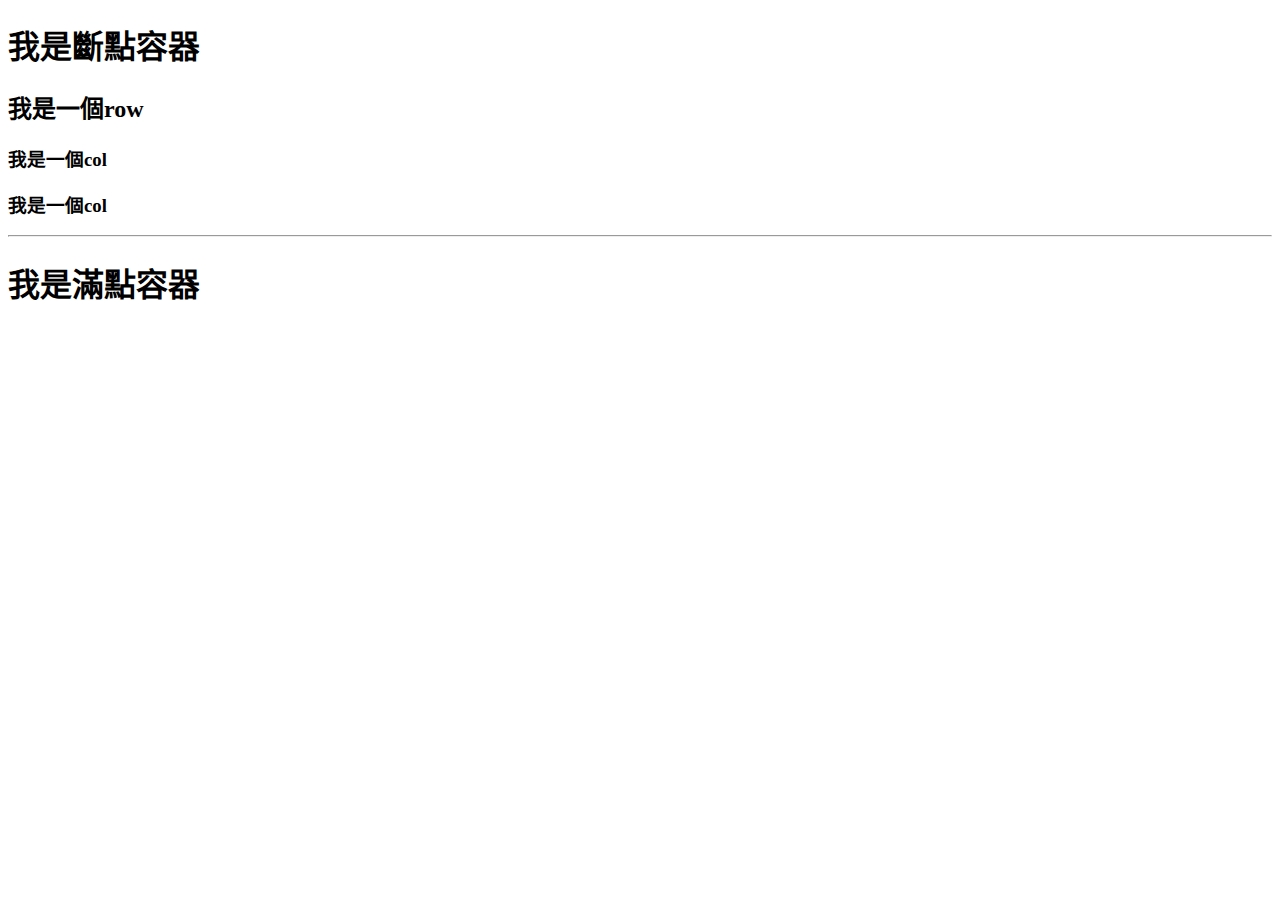
<file: bt/index.html>
<!DOCTYPE html>
<html lang="zh-TW">
<head>
    <meta charset="UTF-8">
    <meta name="viewport" content="width=device-width, initial-scale=1.0">
    <title>炘堉的bootstrap測試</title>
    <!-- CSS only -->
    <link href="https://cdn.jsdelivr.net/npm/bootstrap@5.1.1/dist/css/bootstrap.min.css" rel="stylesheet" integrity="sha384-F3w7mX95PdgyTmZZMECAngseQB83DfGTowi0iMjiWaeVhAn4FJkqJByhZMI3AhiU" crossorigin="anonymous">
    <!-- JavaScript Bundle with Popper -->
    <script src="https://cdn.jsdelivr.net/npm/bootstrap@5.1.1/dist/js/bootstrap.bundle.min.js" integrity="sha384-/bQdsTh/da6pkI1MST/rWKFNjaCP5gBSY4sEBT38Q/9RBh9AH40zEOg7Hlq2THRZ" crossorigin="anonymous"></script>
</head>
<body>
    <div class="container bg-dark text-white p-5">
        <h1>我是斷點容器</h1>
        <div class="row bg-light text-dark p-5">
            <h2>我是一個row</h2>
            <div class="col-3 bg-warning p-2 border">
                <h3>我是一個col</h3>
            </div>
            <div class="col-9 bg-warning p-2 border">
                <h3>我是一個col</h3>
            </div>
        </div>
    </div>
    <hr>
    <div class="container-fluid bg-warning text-white p-5">
        <h1>我是滿點容器</h1>
    </div>
</body>
</html>
</file>
